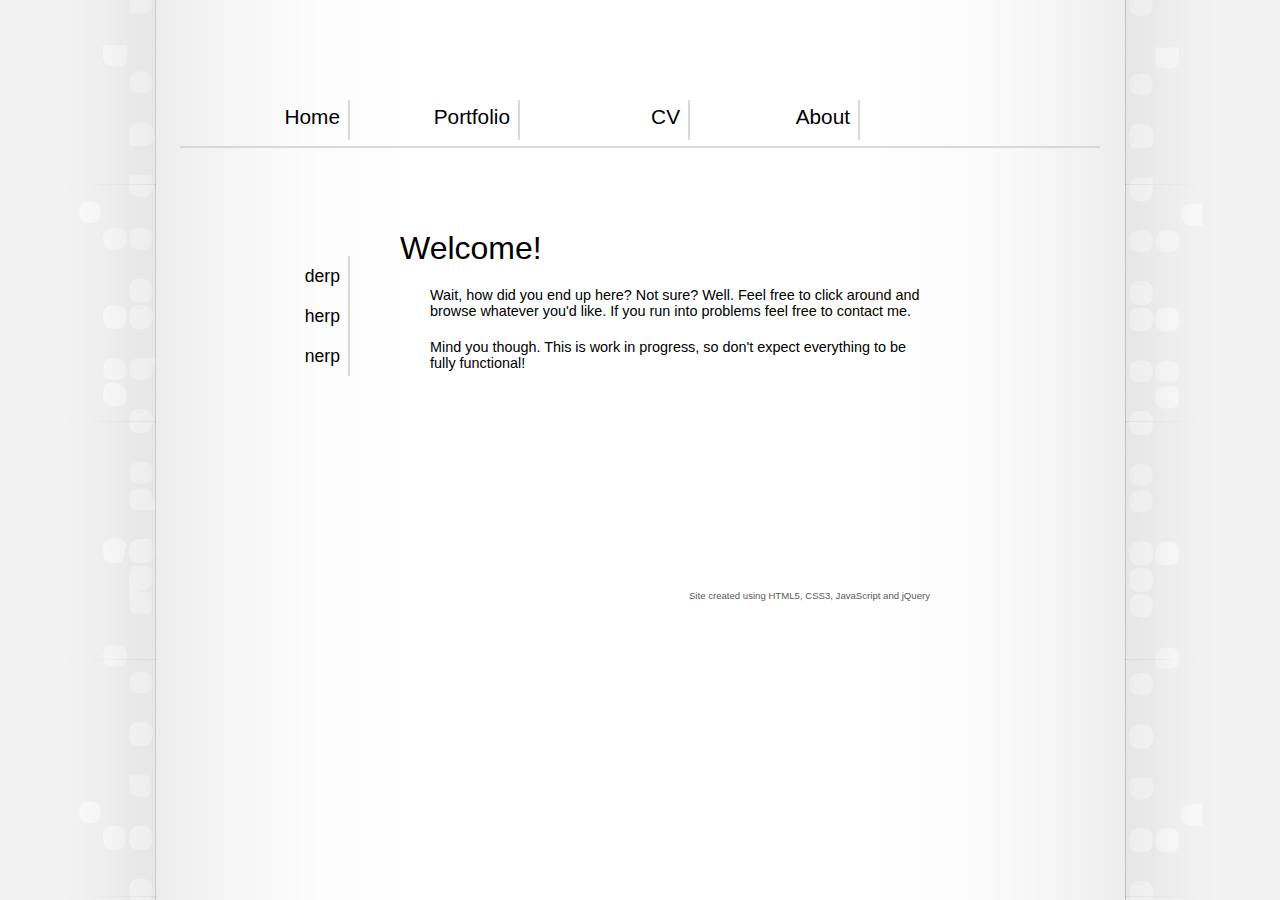
<file: index.html>
<!DOCTYPE html>
<html>
<head>
<meta charset="ISO-8859-1">
<link rel="stylesheet" href="stylesheet.css" />
<title>Habitats</title>
</head>
<body>
	<div id="mainFrame">
		<div id="header"></div>
		<div id="mainMenu">
			<ul>
			</ul>
		</div>
		<div id="subMenu">
			<ul>
			</ul>
		</div>
		<div id="content"></div>
		<div id="footer">Site created using HTML5, CSS3, JavaScript and
			jQuery</div>
	</div>
	<script type="text/javascript" src="libs/jquery-1.10.2.js"></script>
	<script type="text/javascript" src="js/habitats.js"></script>
</body>
</html>
</file>
<file: stylesheet.css>
@CHARSET "ISO-8859-1";

html {
    font-family: Helvetica, Arial, sans-serif;
}

body {
    background-color: #F2F2F2;
    background-image: url("img/bg.png");
    background-position: center;
    background-attachment: fixed;
    background-repeat: repeat-y;
    margin: 0;
    padding: 0;
    margin: 0;
}

/* main heading */
#content h1 {
    font-size: 2em;
    font-weight: 100;
    margin: 50px 0 0 0;
}

/* sub title */
#content h2 {
    font-size: 1.3em;
    font-weight: 100;
    margin: 30px 0 0 0;
}

/* tiny subtitle */
#content h3 {
    display: inline-block;
    font-size: 1em;
    font-weight: 100;
}

/* subtitle for main heading */
#content h4 {
    font-size: 0.8em;
    font-weight: 100;
    font-style: italic;
    margin: 0 0 10px 50px;
}

#content p {
    margin: 20px 0 0 30px;
    font-size: 0.9em;
}

#mainFrame {
    height: 100%;
    width: 960px;
    display: block;
    /* 	background-color: lime; */
    margin: 0 auto 0 auto;
}

#header {
    display: block;
    height: 100px;
}

#mainMenu {
    height: 50px;
    padding: 0 20px;
    margin-bottom: 30px;
}

#mainMenu ul {
    list-style: none;
    padding: 0;
    margin: 0;
    /*can't center elements if width is undefined'*/
    width: 100%;
    float: left;
    height: 48px;
    text-align: left;
    display: block;
    background-image: url("img/hor_line.png");
    background-position: bottom;
    background-repeat: repeat-x;
}

#mainMenu ul li {
    /*display: inline-block;*/
    padding: 5px 10px;
    margin: 0;
    width: 150px;
    height: 30px;
    /*width:100px;*/
    display: inline-block;
    /*removes unwanted space between elements that're "block in-ine"*/
    float: left;
    background-image: url("img/vert_line.png");
    background-repeat: repeat-y;
    background-position: right;
    text-align: right;
    font-size: 1.3em;
}

.link:hover {
    color: #595959;
}

#subMenu {
    height: 100%;
    width: 190px;
    display: inline-block;
    float: left;
    padding-top: 60px;
}

#subMenu ul {
    list-style: none;
}

#subMenu ul li {
    text-align: right;
    font-size: 1.1em;
    height: 40px;
    padding-right: 10px;
    line-height: 40px;
    vertical-align: middle;
    background-image: url("img/vert_line.png");
    background-repeat: repeat-y;
    background-position: right;
}

li div {
    padding-bottom: 5px;
    position: relative;
    display: inline-block;
    height: 100%;
}

#content {
    height: auto;
    width: 55%;
    display: inline-block;
    float: left;
    padding-left: 50px;
    min-height: 400px;
}

#contact {
    margin: 30px 0 0 0;
}

#contact th {
    text-align: right;
    font-size: 0.8em;
    font-weight: 100;
    vertical-align: top;
    padding: 6px 0 0 0;

}

#footer {
    height: 30px;
    display: block;
    clear: both;
    bottom: 0;
    text-align: right;
    font-size: 0.6em;
    color: #595959;
    padding: 10px 190px 20px 400px;
    bottom: 0;
}

#login {
    display: none;
    margin: 0;
    height: auto;
    width: auto;
    text-align: right;
    float: rigth;
}

/*replicate link behavior on custom elements*/
.link {
    cursor: hand;
    cursor: pointer;
    -webkit-touch-callout: none;
    -webkit-user-select: none;
    -khtml-user-select: none;
    -moz-user-select: none;
    -ms-user-select: none;
    user-select: none;
}

.link:hover {
    /* 	font-style: italic; */

}
</file>
